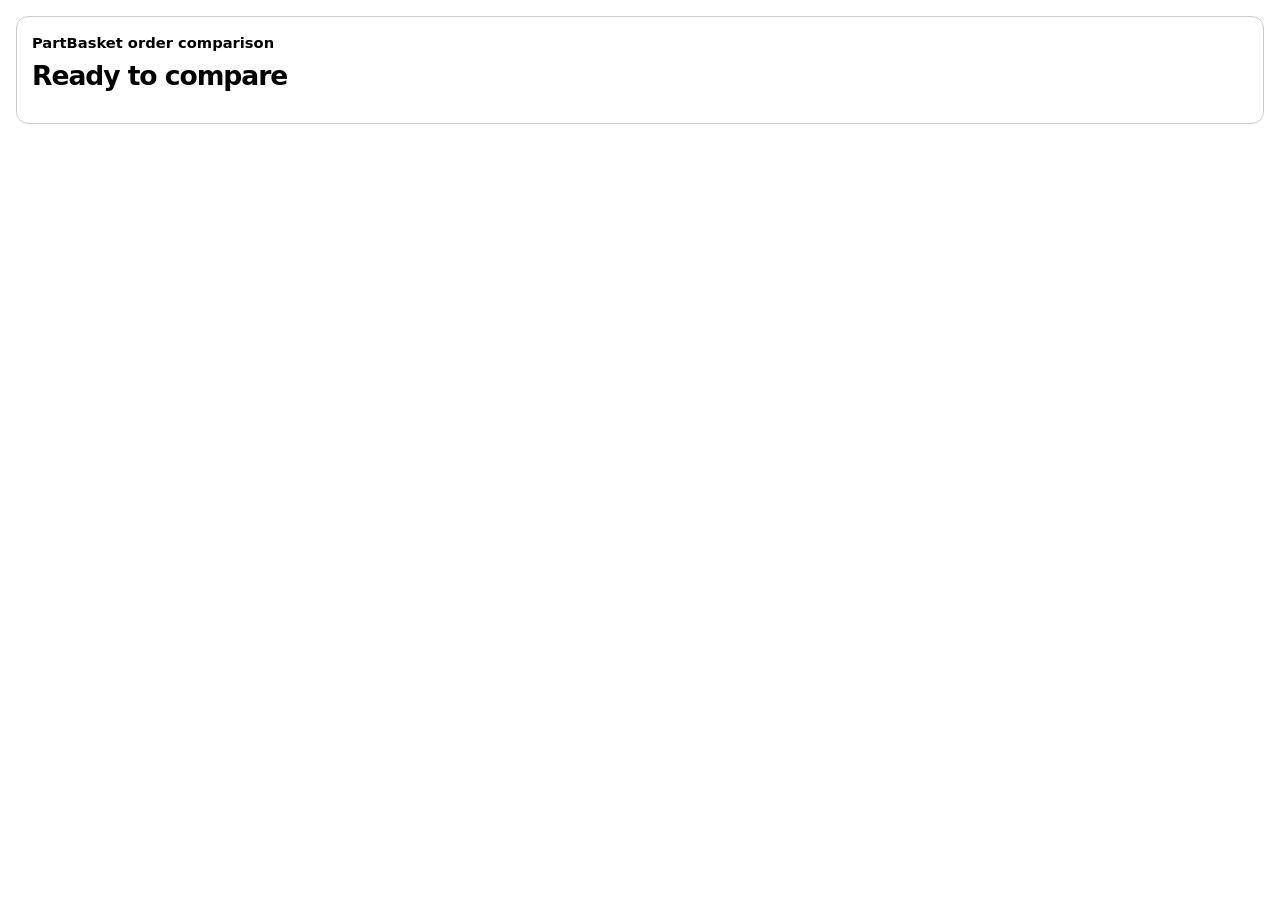
<file: widget.html>
<!doctype html>
<html lang="en">
<meta charset="utf-8">
<meta name="viewport" content="width=device-width,initial-scale=1">
<title>PartBasket order comparison</title>
<style>
:root { color-scheme: light dark; font: 14px/1.45 system-ui,sans-serif; color: CanvasText; background: Canvas; }
body { margin: 0; padding: 16px; }
main { border: 1px solid color-mix(in srgb, CanvasText 20%, Canvas); padding: 15px; border-radius: 12px;}
h2 { font-size: 1.05rem; margin: 0 0 4px;} p { margin: 0 0 12px; }
#total { font-size: 1.9rem; font-weight: 700; letter-spacing: -.04em; margin-bottom: 0; }
small { color: color-mix(in srgb, CanvasText 72%, Canvas); }
table { width: 100%; border-collapse: collapse; margin-top: 12px; }
th,td { text-align: left; padding: 7px 5px; border-top: 1px solid color-mix(in srgb, CanvasText 19%, Canvas); }
td:last-child, th:last-child { text-align: right; }
</style>
<main>
  <h2>PartBasket order comparison</h2>
  <p id="total">Ready to compare</p>
  <p id="context"></p>
  <div id="projects"></div>
  <small id="limits"></small>
</main>
<script>
const el = id => document.getElementById(id);
const cad = value => new Intl.NumberFormat("en-CA", { style:"currency", currency:"CAD" }).format(value);
function render(result) {
    if (!result || !result.quote_source) return;
    const best = result.plans?.optimized;
    el("total").textContent = best ? cad(best.total) : "No complete order";
    el("context").textContent = result.quote_source + (best
        ? " · " + cad(result.savings) + " less than selecting each lowest part price"
        : " · Missing: " + (result.unavailable || []).map(row => row.mpn).join(", "));
    el("projects").replaceChildren();
    if (best) {
        const table = document.createElement("table"), head = table.createTHead().insertRow();
        for (const title of ["Project", "Parts", "Shipping", "Total"]) {
            const cell = document.createElement("th"); cell.textContent = title; head.append(cell);
        }
        const body = table.createTBody();
        for (const project of result.projects) {
            const row = body.insertRow();
            for (const text of [project.name, cad(project.parts), cad(project.shipping), cad(project.total)])
                row.insertCell().textContent = text;
        }
        el("projects").append(table);
    }
    el("limits").textContent = (result.limitations || []).join(" ");
    reportHeight();
}
function post(message) { if (window.parent !== window) window.parent.postMessage({jsonrpc:"2.0",...message},"*"); }
function reportHeight() { post({method:"ui/notifications/size-changed",params:{height:document.documentElement.scrollHeight}}); }
window.addEventListener("message", ({source,data}) => {
    if (source !== window.parent || data?.jsonrpc !== "2.0") return;
    if (data.id === 1 && data.result) {
        post({method:"ui/notifications/initialized"});
        reportHeight();
    }
    if (data.method === "ui/notifications/tool-result") render(data.params?.structuredContent);
});
new ResizeObserver(reportHeight).observe(document.body);
post({id:1,method:"ui/initialize",params:{appInfo:{name:"PartBasket",version:"1.0.0"},appCapabilities:{},protocolVersion:"2026-01-26"}});
</script>
</html>
</file>
